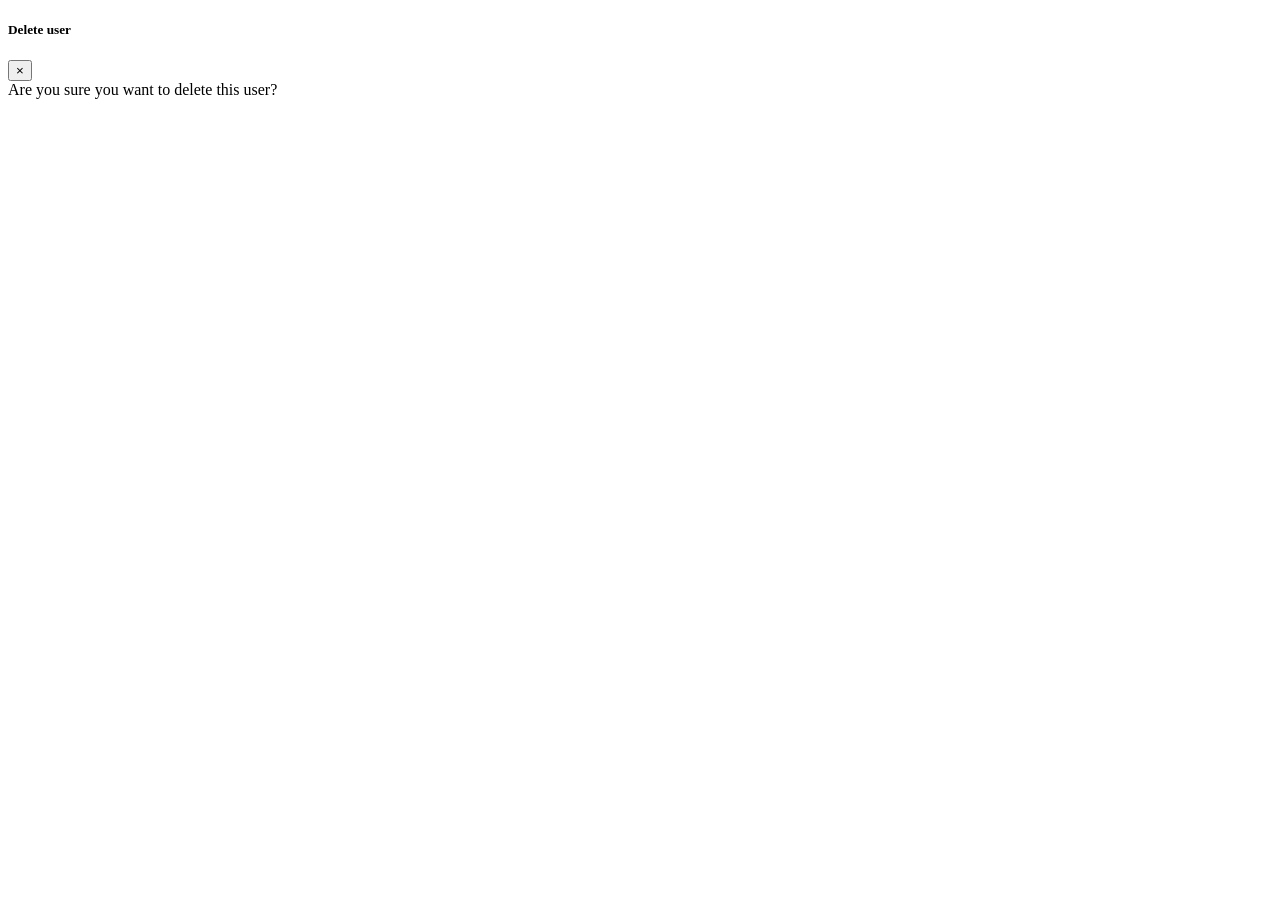
<file: src/main/resources/templates/fragments/deleteUserModal.html>
<!DOCTYPE html>
<html lang="en" xmlns:th="http://www.thymeleaf.org">
<head>
    <meta charset="UTF-8"/>
    <title>Title</title>
</head>
<body>
<div th:fragment="delete-user-modal" id="delete-user-modal">
    <div class="modal" id="deleteModal" tabindex="-1" role="dialog" aria-labelledby="exampleModalLabel"
         aria-hidden="true">
        <div class="modal-dialog" role="document">
            <div class="modal-content">
                <div class="modal-header">
                    <h5 class="modal-title" id="exampleModalLabel">Delete user</h5>
                    <button type="button" class="close" data-dismiss="modal" aria-label="Close">
                        <span aria-hidden="true">&times;</span>
                    </button>
                </div>
                <div class="modal-body">
                    <input id="user-id-to-delete" type="hidden"/>
                    <input id="row-to-delete" type="hidden"/>
                    Are you sure you want to delete this user?
                </div>
                <div class="modal-footer">
                    <a type="button" class="btn btn-dark" data-dismiss="modal" style="color: #ffffff;">
                        Cancel
                    </a>
                    <a type="button" class="btn btn-danger" data-dismiss="modal" onclick="deleteEntity('user')"
                       style="text-decoration: none; color: #ffffff;">Delete </a>
                </div>
            </div>
        </div>
    </div>
</div>
</body>
</html>
</file>
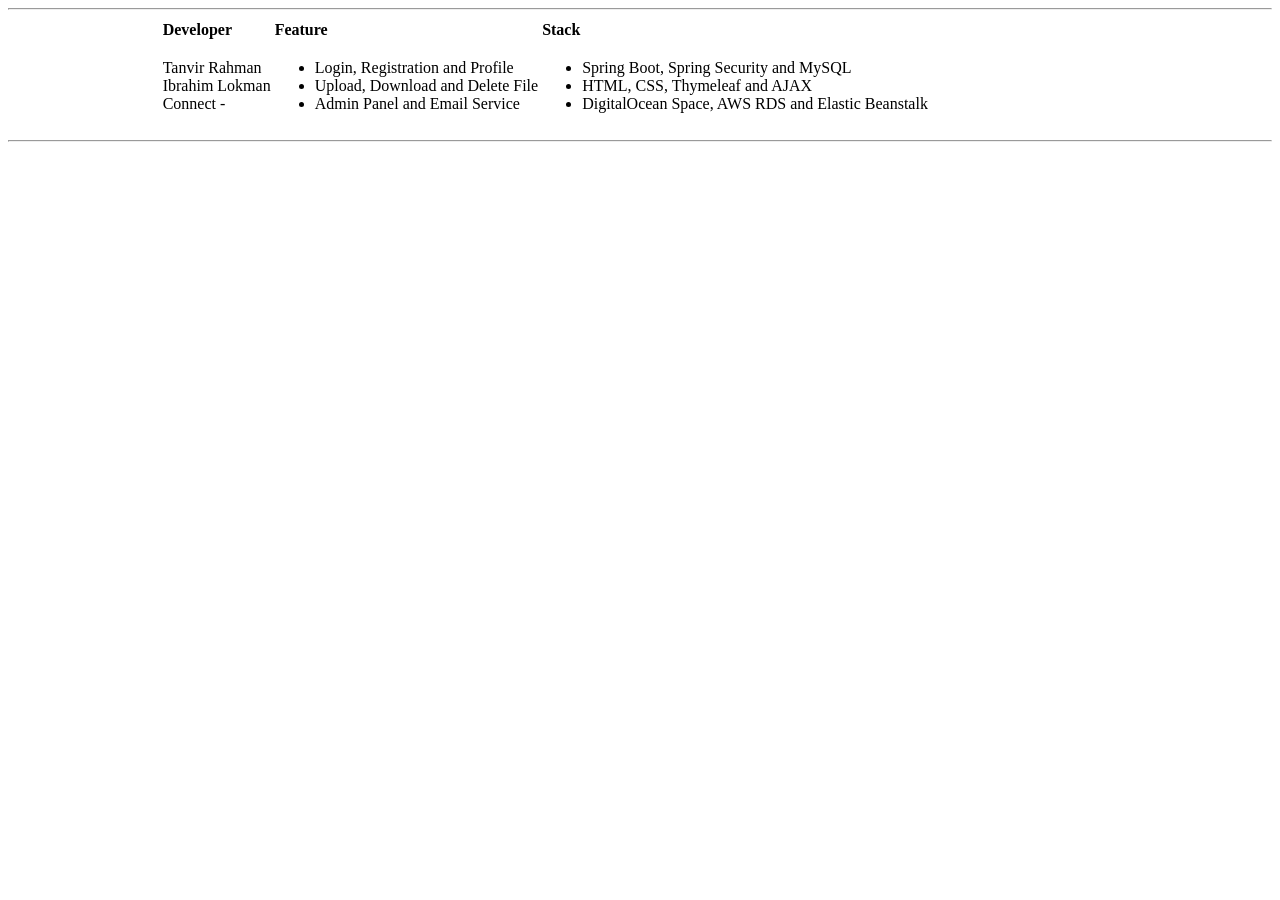
<file: src/main/resources/templates/fragments/footer.html>
<!DOCTYPE html>
<html lang="en" xmlns="http://www.w3.org/1999/xhtml" xmlns:th="http://www.thymeleaf.org">
<body>
<footer th:fragment="footer">
    <hr/>
    <div style="padding-left: 12%; background-color: white;">
        <table id="footerTable">
            <thead>
            <tr>
                <td><b>Developer</b></td>
                <td><b>Feature</b></td>
                <td><b>Stack</b></td>
            </tr>
            </thead>

            <tbody>
            <td>
                <div>Tanvir Rahman</div>
                <div>Ibrahim Lokman</div>
                <div class="flex-center">
                    Connect -
                    <a style="text-decoration: none" class="fa fa-github icon-3d underChange"
                       th:href="@{https://github.com/tanviranindo/}"
                       th:target="_blank"></a>

                    <a style="text-decoration: none" class="fa fa-linkedin icon-3d underChange"
                       th:href="@{https://www.linkedin.com/in/tanviranindo/}"
                       th:target="_blank"></a>

                    <a style="text-decoration: none" class="fa fa-google icon-3d underChange"
                       th:href="'mailto:' +'tanviranindo@gmail.com'"
                       th:target="_blank"></a>
                </div>
            </td>
            <td>
                <ul>
                    <li><i class="fa-solid fa-check"></i> Login, Registration and Profile</li>
                    <li><i class="fa-solid fa-check"></i> Upload, Download and Delete File</li>
                    <li><i class="fa-solid fa-check"></i> Admin Panel and Email Service</li>
                </ul>
            </td>
            <td>
                <ul>
                    <li><i class="fa-solid fa-arrow-right"></i> Spring Boot, Spring Security and MySQL </li>
                    <li><i class="fa-solid fa-arrow-right"></i> HTML, CSS, Thymeleaf and AJAX</li>
                    <li><i class="fa-solid fa-arrow-right"></i> DigitalOcean Space, AWS RDS and Elastic Beanstalk</li>
                </ul>
            </td>
            </tbody>
        </table>
    </div>
    <hr/>
</footer>
</body>
</html>
</file>
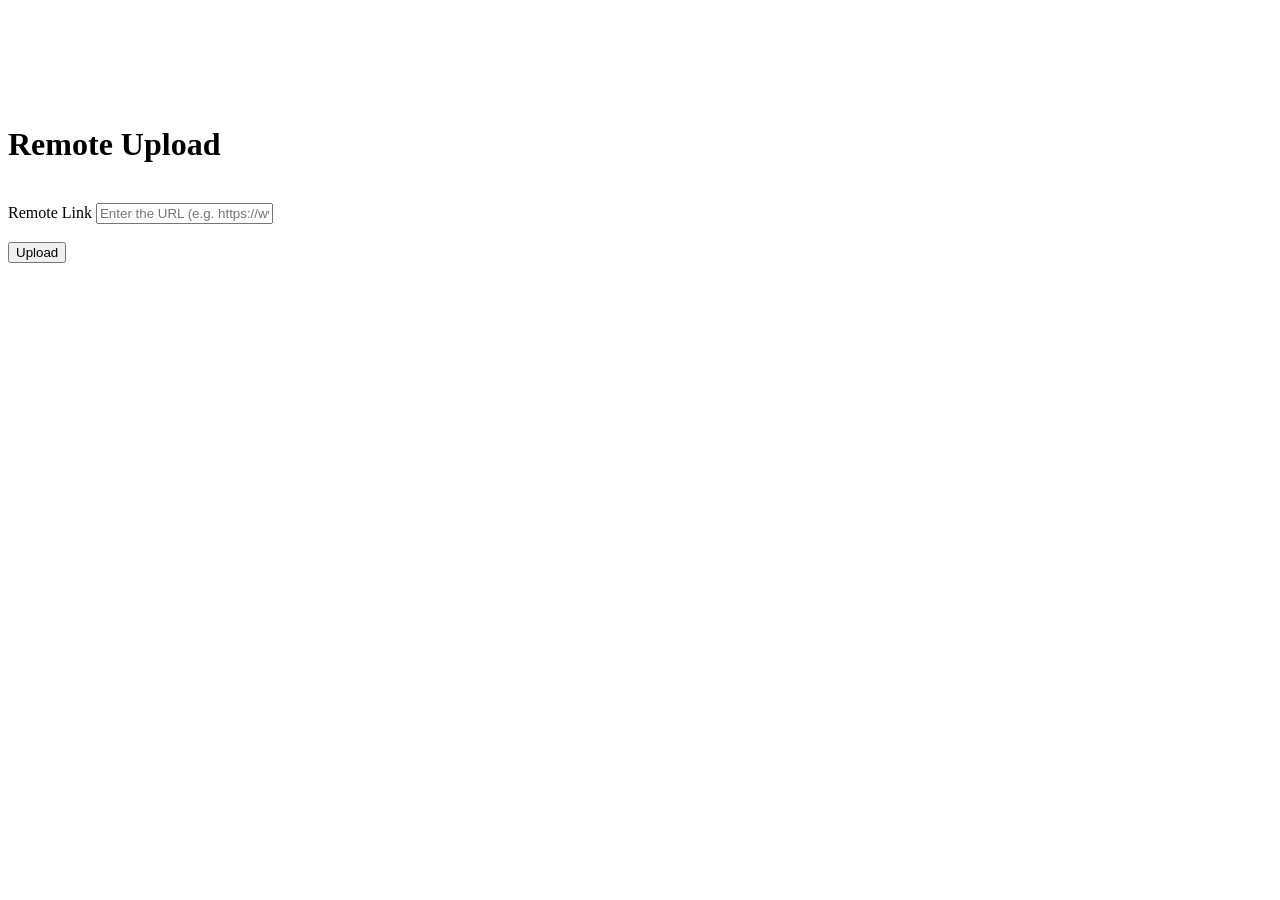
<file: src/main/resources/templates/user/remote.html>
<!DOCTYPE html>
<html lang="EN" xmlns="http://www.w3.org/1999/xhtml" xmlns:th="http://www.thymeleaf.org">
<head th:replace="fragments/head :: head">
    <link th:rel="stylesheet" rel="stylesheet" type="text/css" th:href="@{/css/style.css}"/>
    <title>Manage | UDS</title>
</head>
<nav th:replace="fragments/header :: nav"></nav>
<body>
<nav th:replace="fragments/header :: nav"></nav>

<div id="admin-section">
    <div class="admin-inner">
        <div class="container" style="margin-top: 10%;">
            <div class="jumbotron form-control testStyle" style="width: 700px; height: 400px;">
                <h1>Remote Upload</h1>
                <br>
                <form method="POST" th:method="post" th:action="@{/user/upload/remote}" th:object="${url}">
                    <div style="text-align: left">
<!--                        <label value="source"> Source-->
<!--                            <select id="source" class="custom-select" name="source" required>-->
<!--                                <option value="1" selected>Any source</option>-->
<!--                                <option value="2">AWS S3</option>-->
<!--                                <option value="3">Digital Ocean Space</option>-->
<!--                            </select>-->
<!--                        </label>-->
<!--                        <br>-->
<!--                        <br>-->
                        <label for="url">Remote Link</label>
                        <input type="text" class="form-control" id="url" name="url"
                               placeholder="Enter the URL (e.g. https://www.example.com/file.pdf)" required>
                    </div>
                    <br>
                    <button type="submit" class="btn btn-dark">Upload</button>
                </form>
            </div>
        </div>

    </div>
</div>

<div th:replace="fragments/jsScripts :: scripts"></div>
</body>
</html>
</file>
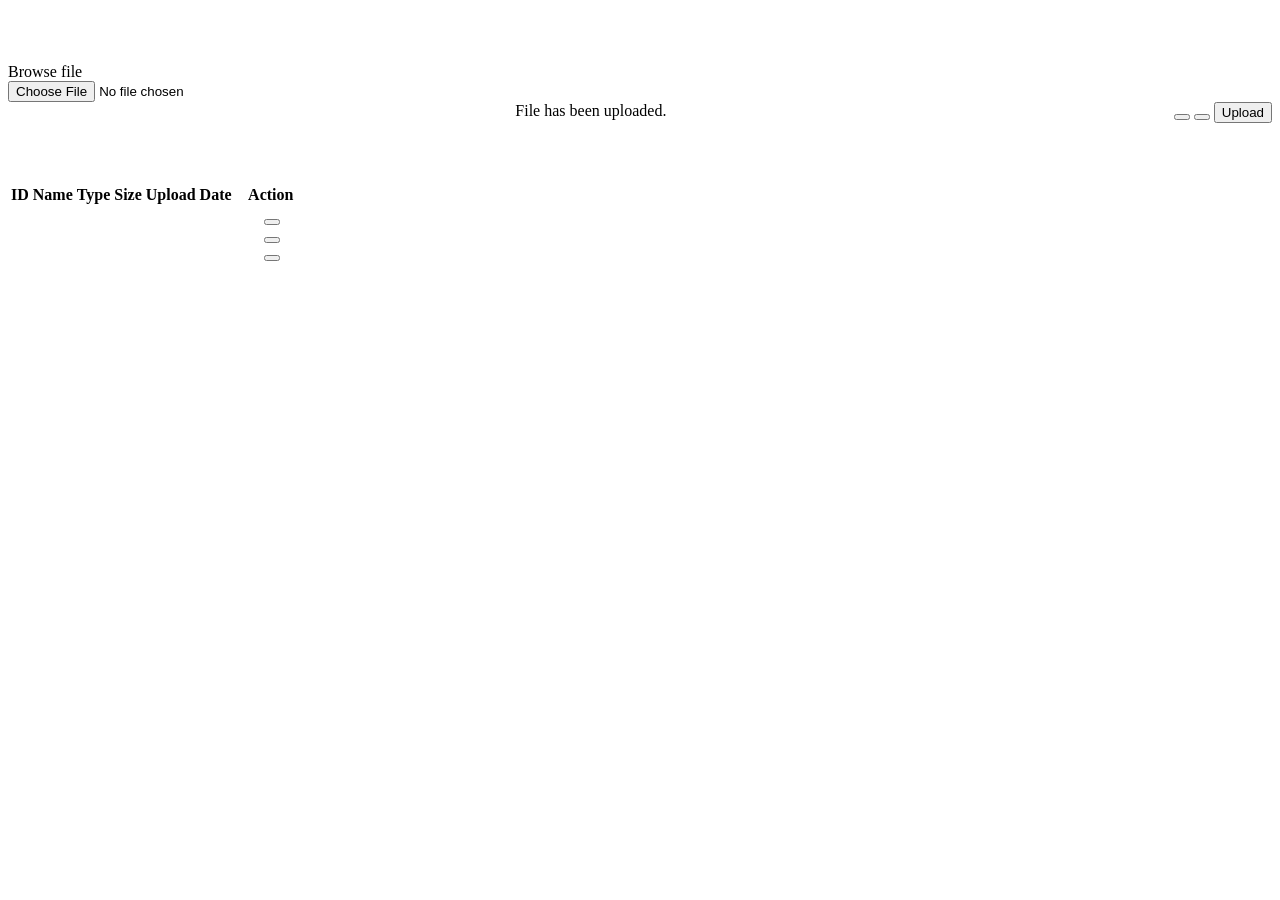
<file: src/main/resources/templates/user/space.html>
<!DOCTYPE html>
<html lang="EN" xmlns="http://www.w3.org/1999/xhtml" xmlns:th="http://www.thymeleaf.org">
<head th:replace="fragments/head :: head">
    <link th:rel="stylesheet" rel="stylesheet" type="text/css" th:href="@{/css/style.css}"/>
    <title>Space | UDS</title>
</head>
<nav th:replace="fragments/header :: nav"></nav>
<body>
<div style="margin-top: 5%;">
    <div>
        <div class="container">
            <div class="page-header"></div>
            <form method="POST" enctype="multipart/form-data" th:action="@{/user/upload/file}">
                <div class="form-group">
                    <label class="form-label" for="uploadFile">Browse file</label>
                    <div class="input-group">
                        <input type="file" id="uploadFile" class="form-control" name="uploadFile" required/>
                    </div>
                </div>

                <div style="float: right;">
                    <button type="button" class="btn btn-dark"
                            onclick="window.location.href=window.location.origin + '/user/space'" title="Reload">
                        <i class="fa-solid fa-arrow-rotate-right" style="color: white"></i>
                    </button>
                    <button type="reset" th:href="@{/user/upload/}" class="btn btn-warning" title="Reset"><i
                            class="fa-solid fa-broom" style="color: black"></i>
                    </button>
                    <button type="submit" class="btn btn-success" title="Upload">Upload
                        <i class="fa-solid fa-upload" style="color: white"></i>
                    </button>
                </div>
            </form>

            <div th:if="${fileSucceed}" style="text-align: center;">
                <span> File has been uploaded.</span>
            </div>
        </div>
    </div>
</div>
<div style="margin-top: 5%;">
    <div class="container">
        <table class="table table-hover" style="text-align: center;">
            <thead>
            <tr>
                <th>ID</th>
                <th>Name</th>
                <th>Type</th>
                <th>Size</th>
                <th>Upload Date</th>
                <th style="padding-left: 5%;">Action</th>
            </tr>
            </thead>
            <tbody th:each="file: ${fileList}">
            <tr>
                <td th:text="${file.fileId}"></td>
                <td th:text="${file.fileName}"></td>
                <td th:text="${file.mimeType}"></td>
                <td th:text="${file.fileSize}"></td>
                <td th:text="${file.lastModifiedDate}"></td>
                <td style="display: inline-block; float: right;">
                    <form class="sideBySideForm" th:action="@{'/user/view/file/' + ${file.getFileName()}}"
                          th:method="get" target="_blank">
                        <input type="hidden" name="_method" value="filename"/>
                        <button class="btn btn-dark" type="submit" title="View">
                            <i class="fa-solid fa-eye" style="color: white"></i>
                        </button>
                    </form>

                    <form class="sideBySideForm" th:action="@{'/user/download/file/' + ${file.getFileName()}}"
                          th:method="get">
                        <input type="hidden" name="_method" value="filename"/>
                        <button class="btn yellow-btn" type="submit" title="Download">
                            <i class="fa-solid fa-file-arrow-down"></i>
                        </button>
                    </form>

                    <form method="get" class="sideBySideForm" id="fileName" style="vertical-align: middle;"
                          th:action="@{'/user/delete/file/' + ${file.getFileName()}}"
                          onsubmit="return confirm('Are you sure you want to delete this file?')">
                        <input type="hidden" name="_method" value="filename"/>
                        <button class="btn btn-danger" type="submit" id="delete">
                            <i class="fa-solid fa-trash-alt" style="color: white"></i>
                        </button>
                    </form>
                </td>
            </tr>
            </tbody>
        </table>
    </div>
</div>
<div th:replace="fragments/jsScripts :: scripts"></div>
</body>
</html>
</file>
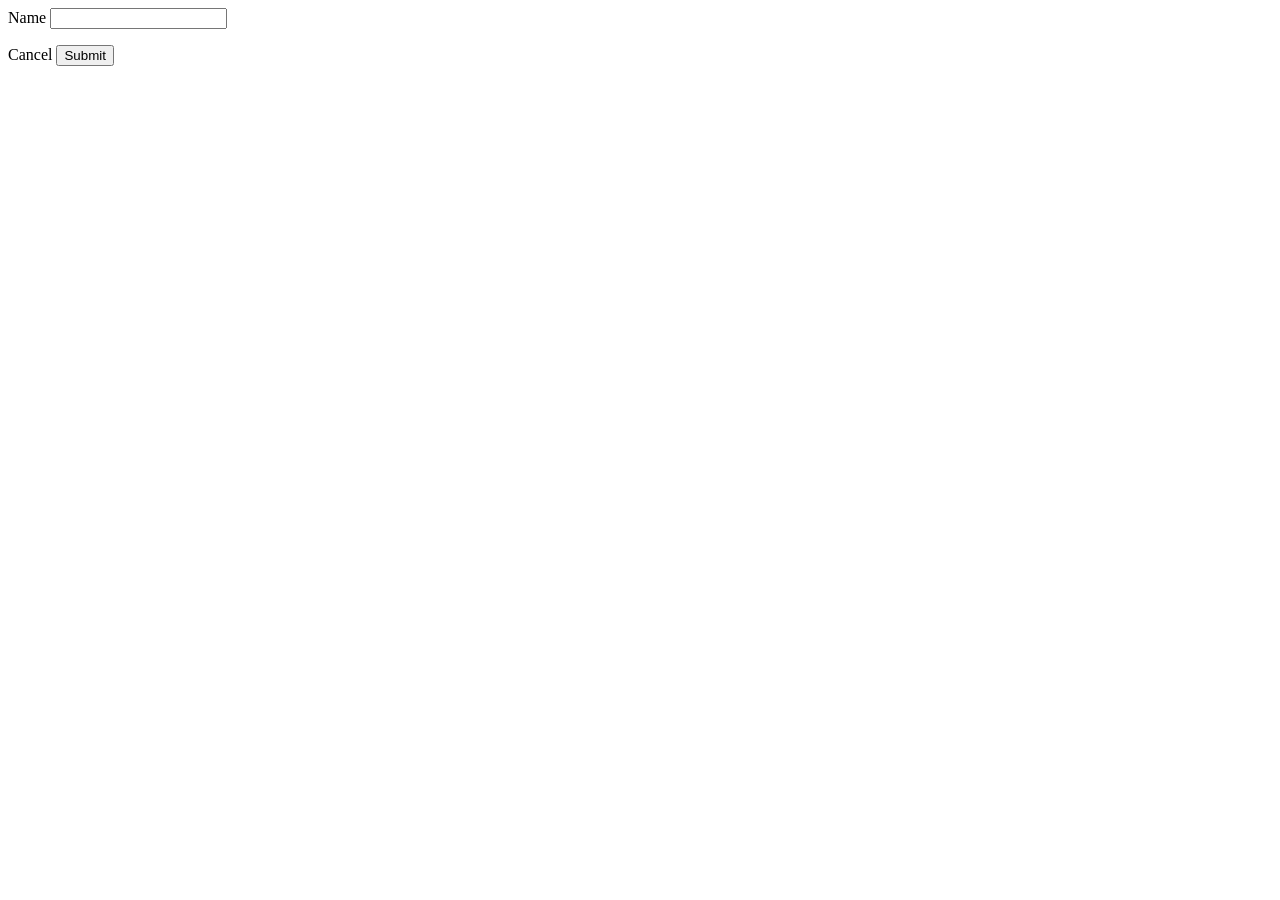
<file: src/main/resources/templates/admin/role/editRole.html>
<!DOCTYPE html>
<html lang="en" xmlns="http://www.w3.org/1999/xhtml" xmlns:th="http://www.thymeleaf.org">
<head th:replace="fragments/head :: head">
    <title></title>
</head>
<body>
<nav th:replace="fragments/header :: nav"></nav>

<div id="admin-section">
    <div class="admin-inner">
        <div class="container">
            <div class="d-flex flex-row">
                <div id="admin-content">
                    <form class="admin-form" th:action="@{/admin/roles/{id}(id=${role.id})}" th:object="${role}"
                          th:method="post" method="post">
                        <div class="form-group">
                            <label for="editRoleName">Name</label>
                            <input id="editRoleName" type="text" class="form-control" th:field="*{name}"/>
                            <p class="text-danger" th:if="${#fields.hasErrors('name')}" th:errors="*{name}"></p>
                        </div>
                        <a class="btn btn-dark" th:href="@{/admin/roles}">Cancel</a>
                        <button type="submit" class="btn yellow-btn">Submit</button>
                    </form>
                </div>
            </div>
        </div>
    </div>
</div>

<div th:replace="fragments/jsScripts :: scripts"></div>
</body>
</html>
</file>
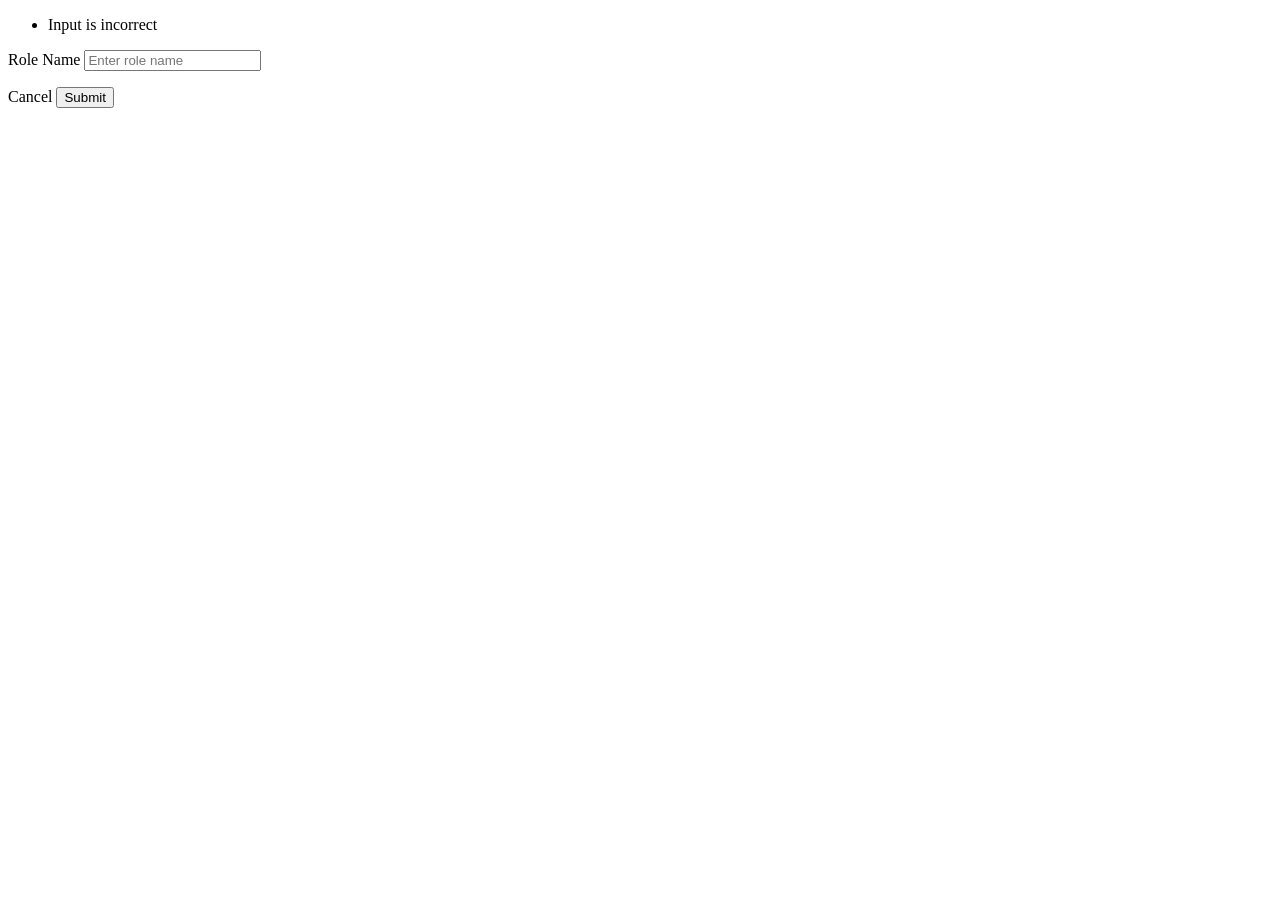
<file: src/main/resources/templates/admin/role/newRole.html>
<!DOCTYPE html>
<html lang="en" xmlns="http://www.w3.org/1999/xhtml" xmlns:th="http://www.thymeleaf.org">
<head th:replace="fragments/head :: head">
    <title></title>
</head>
<body>
<nav th:replace="fragments/header :: nav"></nav>

<div id="admin-section">
    <div class="admin-inner">
        <div class="container">
            <div class="d-flex flex-row">
                <div id="admin-content">
                    <form class="admin-form" th:action="@{/admin/roles/newRole}" th:object="${newRole}" th:method="post"
                          method="post">
                        <ul class="global-errors" th:if="${#fields.hasErrors('global')}">
                            <li class="text-danger" th:each="err : ${#fields.errors('global')}" th:text="${err}">Input
                                is incorrect
                            </li>
                        </ul>
                        <div class="form-group">
                            <label for="newRolename">Role Name</label>
                            <input type="text" class="form-control" th:field="*{name}" id="newRolename"
                                   placeholder="Enter role name"/>
                            <p class="text-danger" th:if="${#fields.hasErrors('name')}" th:errors="*{name}"></p>
                        </div>
                        <a class="btn btn-dark" th:href="@{/admin/roles}">Cancel</a>
                        <button type="submit" class="btn yellow-btn">Submit</button>
                    </form>
                </div>
            </div>
        </div>
    </div>
</div>

<div th:replace="fragments/jsScripts :: scripts"></div>
</body>
</html>
</file>
